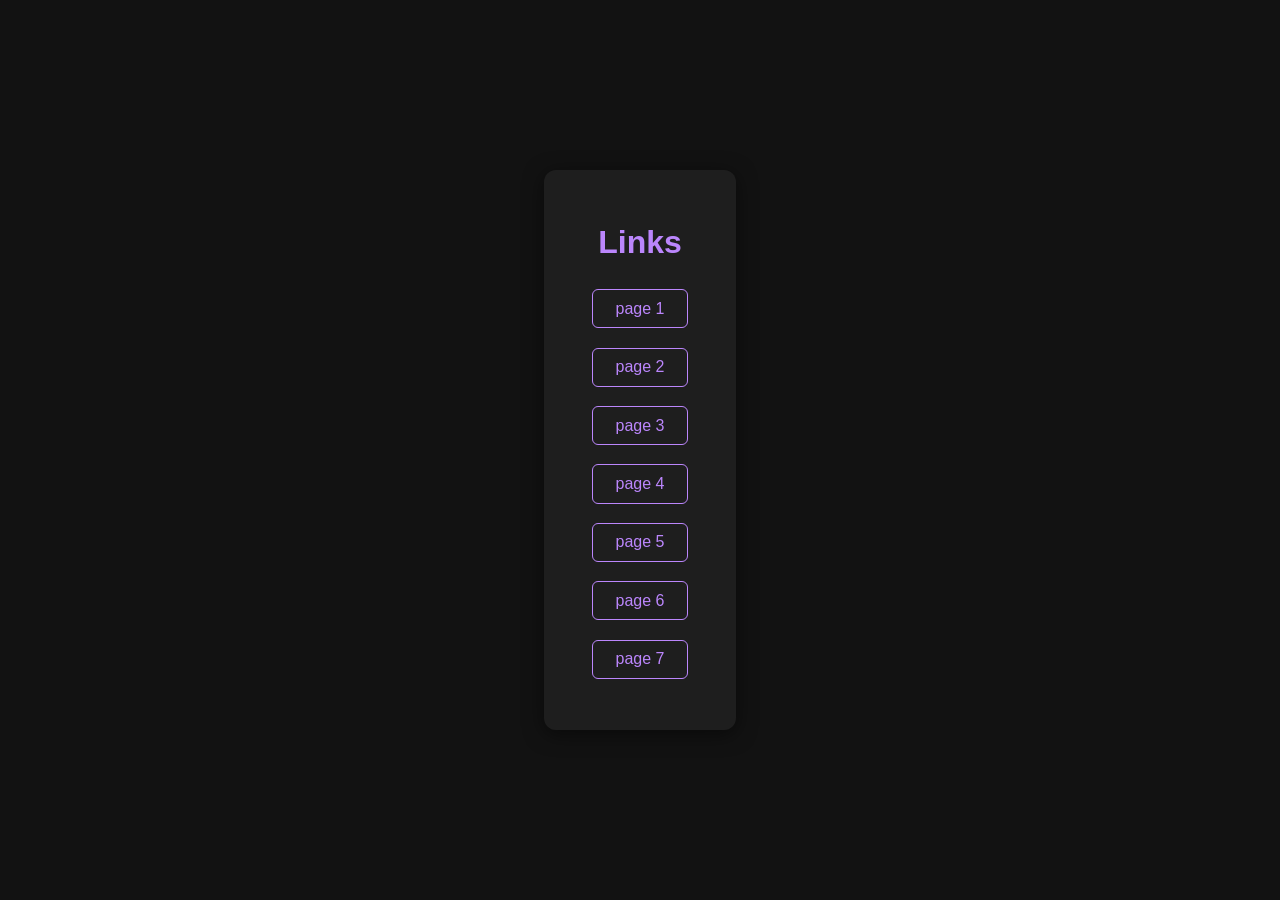
<file: index.html>
﻿<!DOCTYPE html>

<html lang="ru">

    <head>
        <meta charset="UTF-8">
        <meta lang="ru">

        <meta autor="Serepok">

        <meta name="viewport" content="width=device-width, initial-scale=1.0">

        <title>Voice Art</title>

        <link rel="stylesheet" type="text/css" href="css/main.css">
    </head>

    <body>
        <div class="container">
            <h1>Links</h1>
            <ul class="links-list">
                <li><a href="https://iamserepok.github.io/VoiceArt/pages/page1" target="_blank">page 1</a></li>
                <li><a href="https://iamserepok.github.io/VoiceArt/pages/page2" target="_blank">page 2</a></li>
                <li><a href="https://iamserepok.github.io/VoiceArt/pages/page3" target="_blank">page 3</a></li>
                <li><a href="https://iamserepok.github.io/VoiceArt/pages/page4" target="_blank">page 4</a></li>
                <li><a href="https://iamserepok.github.io/VoiceArt/pages/page5" target="_blank">page 5</a></li>
                <li><a href="https://iamserepok.github.io/VoiceArt/pages/page6" target="_blank">page 6</a></li>
                <li><a href="https://iamserepok.github.io/VoiceArt/pages/page7" target="_blank">page 7</a></li>
            </ul>
        </div>
    </body>   
</html>
</file>
<file: css/main.css>
body {
    font-family: 'Arial', sans-serif;
    display: flex;
    justify-content: center;
    align-items: center;
    height: 100vh;
    margin: 0;
    background-color: #121212;
    color: #e0e0e0;
}

.container {
    text-align: center;
    background-color: #1e1e1e;
    padding: 2rem 3rem;
    border-radius: 12px;
    box-shadow: 0 4px 20px rgba(0, 0, 0, 0.5);
}

h1 {
    color: #bb86fc; 
    margin-bottom: 1.8rem;
    font-weight: 600;
}

.links-list {
    list-style-type: none;
    padding: 0;
}

.links-list li {
    margin: 1.2rem 0;
}

.links-list a {
    display: inline-block;
    padding: 0.6rem 1.4rem;
    color: #bb86fc; /* Фиолетовый */
    text-decoration: none;
    border: 1px solid #bb86fc;
    border-radius: 6px;
    transition: all 0.3s ease;
    font-weight: 500;
}

.links-list a:hover {
    background-color: #bb86fc;
    color: #121212;
    transform: translateY(-2px);
}
</file>
